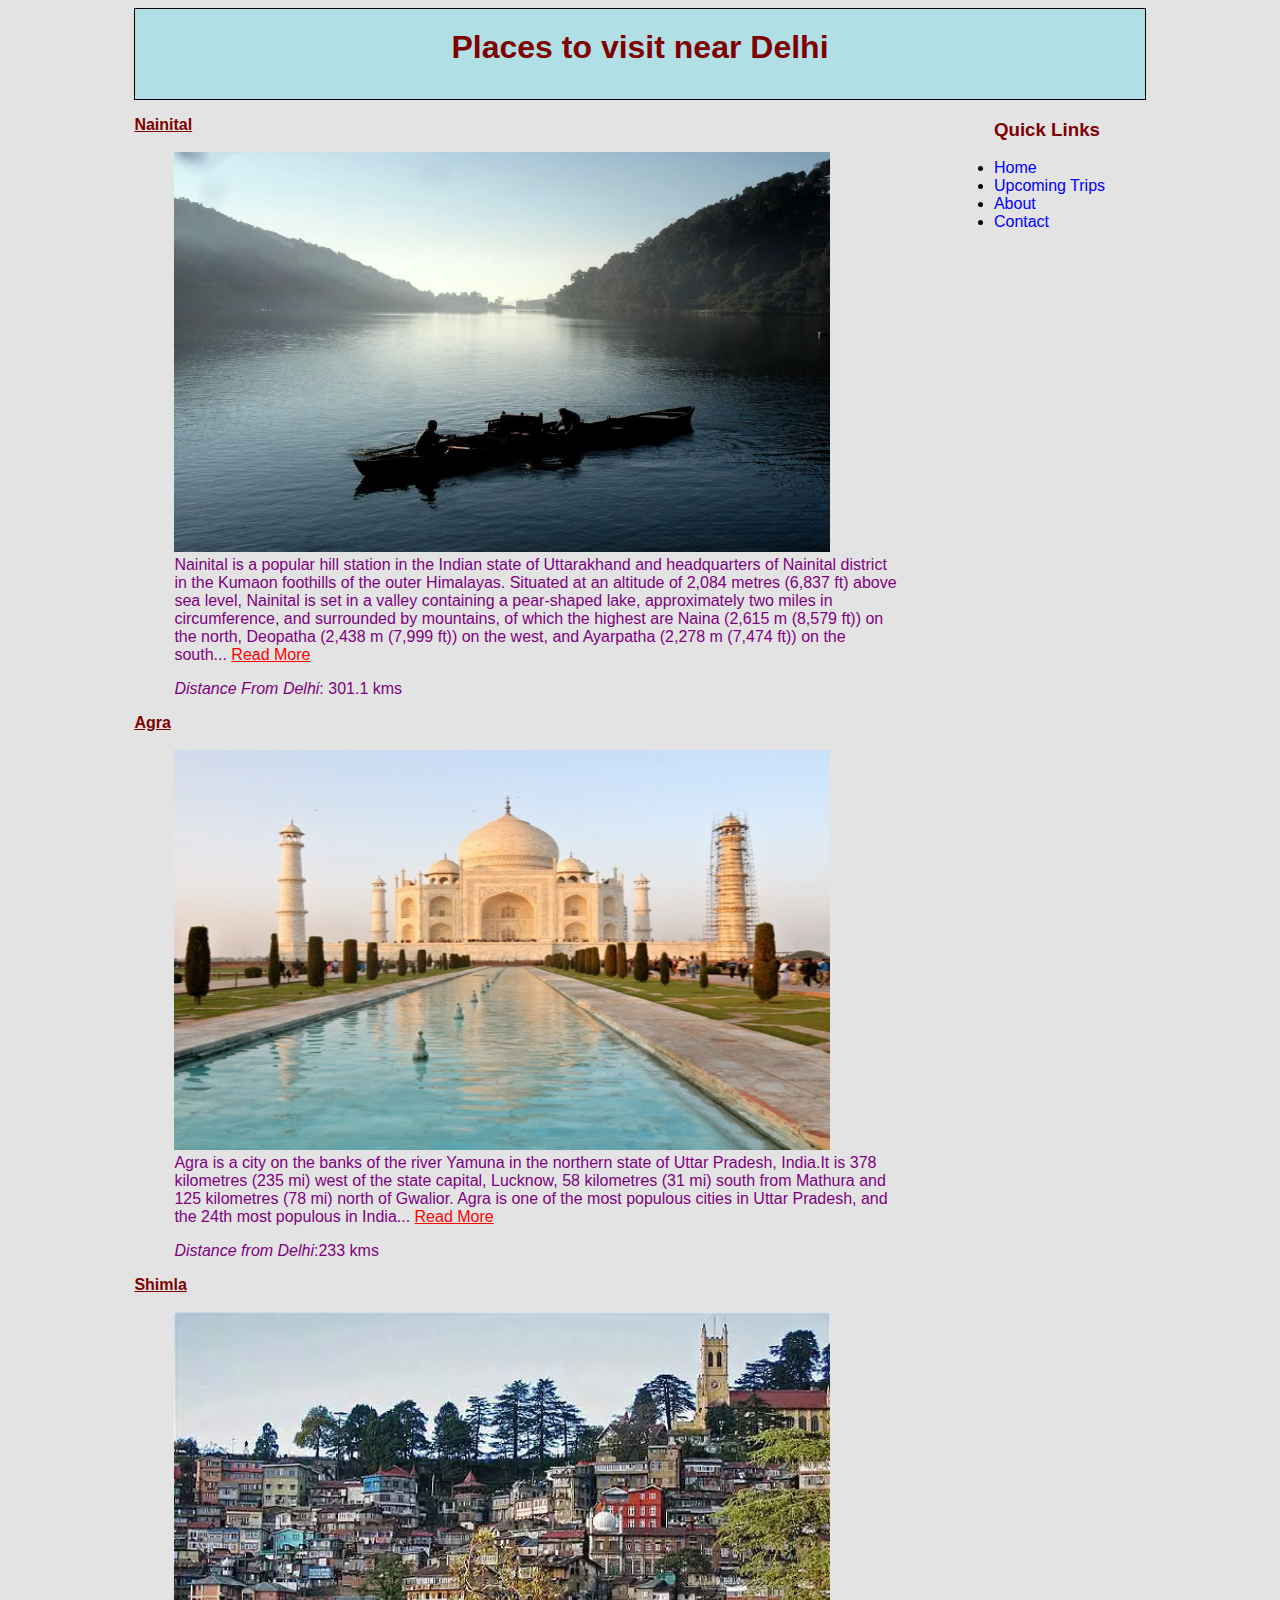
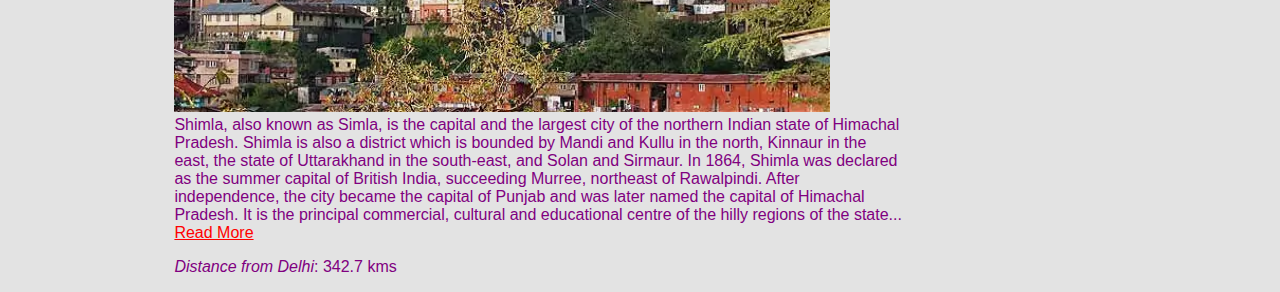
<file: index.html>
<!DOCTYPE html>
<html lang="en">
<head>
	<meta charset="utf-8">
	<title>Your Travel Guide</title>
	<link rel="stylesheet" type="text/css" href="CSS/style.css">
</head>
<body>
	<div class="wrap">
		<h1>Places to visit near Delhi</h1>
		<div class="content">
			<dl>
				<dt><strong> <a href="https://en.wikipedia.org/wiki/Nainital" target="_blank" class="Places">Nainital</a> </strong></dt>
				<dd>
					<br>
					<img src="imgs/nainital.jpg" alt="Nainital In the Morning">
					<br>
					Nainital is a popular hill station in the Indian state of Uttarakhand and headquarters of Nainital district in the Kumaon foothills of the outer Himalayas. Situated at an altitude of 2,084 metres (6,837 ft) above sea level, Nainital is set in a valley containing a pear-shaped lake, approximately two miles in circumference, and surrounded by mountains, of which the highest are Naina (2,615 m (8,579 ft)) on the north, Deopatha (2,438 m (7,999 ft)) on the west, and Ayarpatha (2,278 m (7,474 ft)) on the south...
					<a href="https://en.wikipedia.org/wiki/Nainital" target="_blank">Read More</a>
					<br>
					<p><i>Distance From Delhi</i>: 301.1 kms</p>
				</dd>
				<dt><strong><a href="https://en.wikipedia.org/wiki/Agra" target="_blank" class="Places">Agra</a> </strong></dt>
				<dd>
					<br>
					<img src="imgs/tajmahal.jpg" alt="Taj Mahal">
					<br>
					Agra is a city on the banks of the river Yamuna in the northern state of Uttar Pradesh, India.It is 378 kilometres (235 mi) west of the state capital, Lucknow, 58 kilometres (31 mi) south from Mathura and 125 kilometres (78 mi) north of Gwalior. Agra is one of the most populous cities in Uttar Pradesh, and the 24th most populous in India...
					<a href="https://en.wikipedia.org/wiki/Agra" target="_blank">Read More</a>
					<br>
					<p><i>Distance from Delhi</i>:233  kms</p>
				</dd>
				<dt><strong><a href="https://en.wikipedia.org/wiki/Shimla" target="_blank" class="Places">Shimla</a> </strong></dt>
				<dd>
					<br>
					<img src="imgs/shimla.jpg" alt="shimla">
					<br>
					Shimla, also known as Simla, is the capital and the largest city of the northern Indian state of Himachal Pradesh. Shimla is also a district which is bounded by Mandi and Kullu in the north, Kinnaur in the east, the state of Uttarakhand in the south-east, and Solan and Sirmaur. In 1864, Shimla was declared as the summer capital of British India, succeeding Murree, northeast of Rawalpindi. After independence, the city became the capital of Punjab and was later named the capital of Himachal Pradesh. It is the principal commercial, cultural and educational centre of the hilly regions of the state...
					<a href="https://en.wikipedia.org/wiki/Shimla" target="_blank">Read More</a>
					<br>
					<p><i>Distance from Delhi</i>: 342.7 kms</p>
				</dd>
			</dl>
		</div>

		<aside>

				<h3>Quick Links</h3>
				<ul>
					<li>
						<a href="index.html" target="_blank">Home</a> 
					</li>
					<li>
						<a href="upcoming.html" target="_blank">Upcoming Trips</a> 
					</li>
					<li>
						<a href="about.html" target="_blank">About</a> 
					</li>
					<li>
						<a href="contact.html" target="_blank">Contact</a> 
					</li>
				</ul>
		</aside>
	</div>
</body>
</html>
</file>
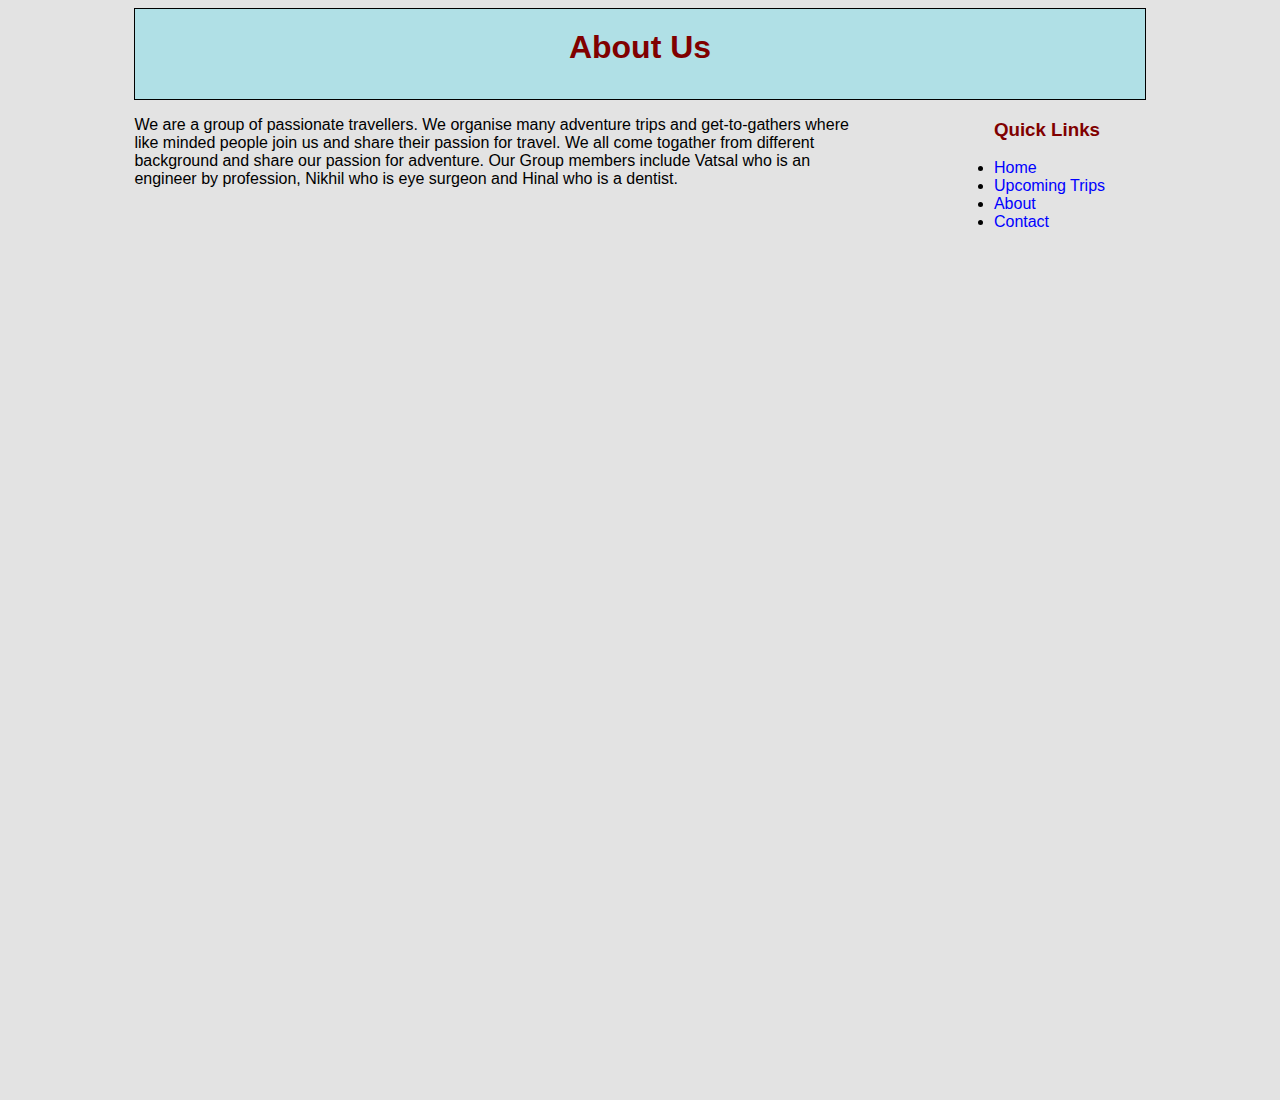
<file: about.html>
<!DOCTYPE html>
<html>
<head>
	<title>About Us</title>
	<link rel="stylesheet" type="text/css" href="CSS/style.css">
</head>
<body>
	<div class="wrap">
		<h1>About Us</h1>
		<div class="content">
			<p>
				We are a group of passionate travellers. We organise many adventure trips and get-to-gathers where like minded people join us and share their passion for travel. We all come togather from different background and share our passion for adventure. Our Group members include Vatsal who is an engineer by profession, Nikhil who is eye surgeon and Hinal who is a dentist.
			</p>
		</div>
		<aside>
				<h3>Quick Links</h3>
				<ul>
					<li>
						<a href="index.html" target="_blank">Home</a> 
					</li>
					<li>
						<a href="upcoming.html" target="_blank">Upcoming Trips</a> 
					</li>
					<li>
						<a href="about.html" target="_blank">About</a> 
					</li>
					<li>
						<a href="contact.html" target="_blank">Contact</a> 
					</li>
				</ul>
		</aside>
	</div>
</body>
</html>
</file>
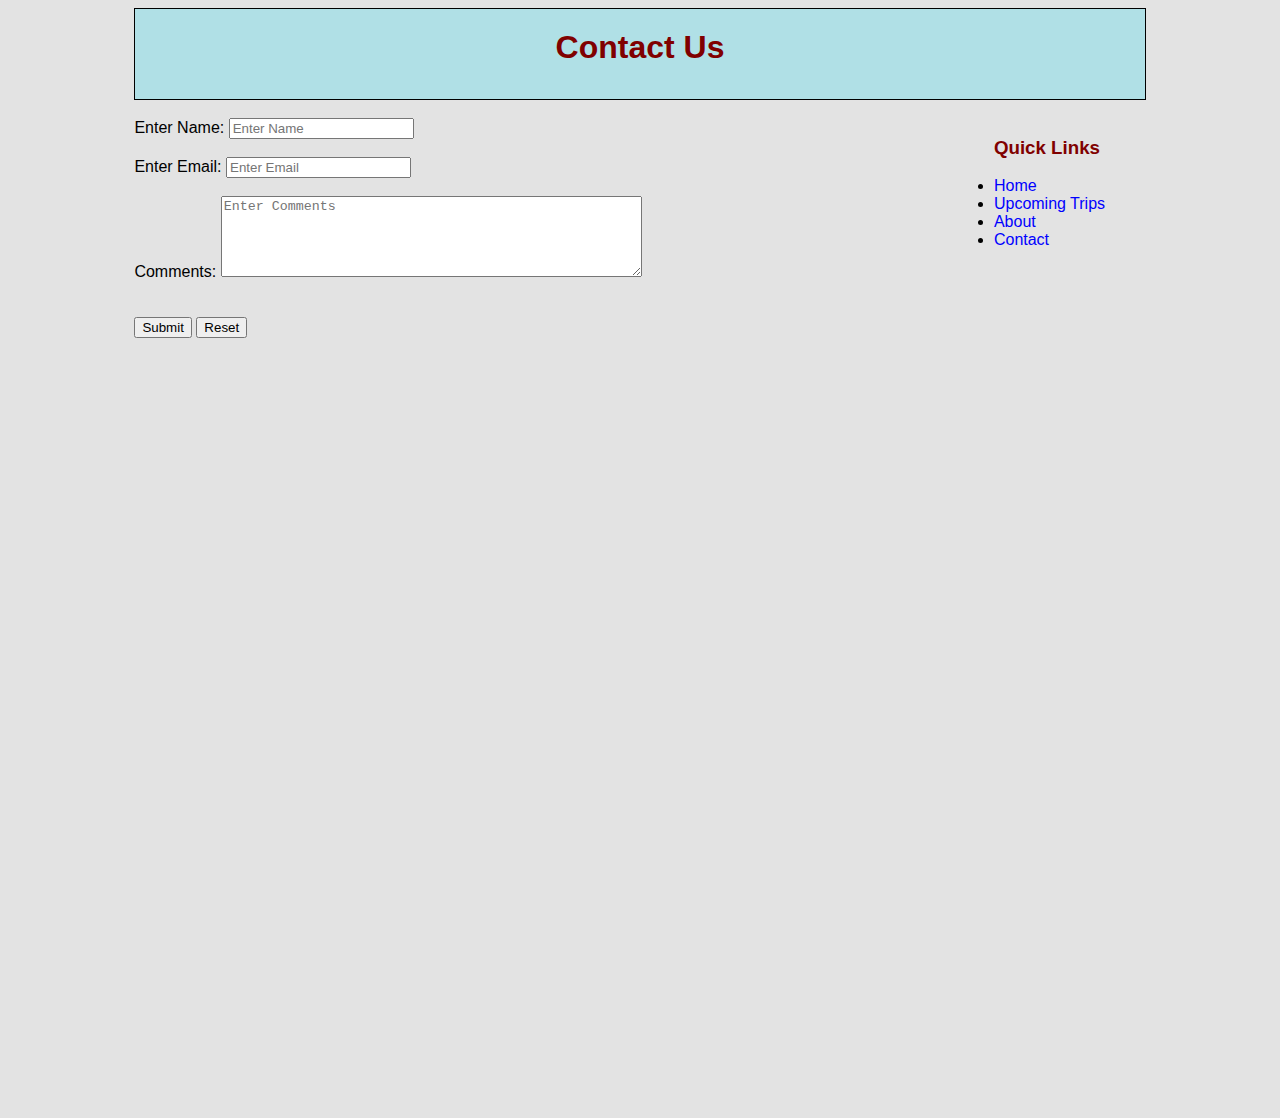
<file: contact.html>
<!DOCTYPE html>
<html>
<head>
	<title>Contact Us</title>
	<link rel="stylesheet" type="text/css" href="CSS/style.css">
	<style type="text/css">
		#button{
			padding-left: =15px;
		}
	</style>
</head>
<body>
	<div class="wrap">
		<h1>Contact Us</h1>
		<br>
		<div class="content">
			<form>
				Enter Name:
				<input type="text" name="name" placeholder="Enter Name"><br><br>

				Enter Email:
				<input type="Email" name="mailId" placeholder="Enter Email"><br><br>


				Comments:
				<textarea name="TextBox" placeholder="Enter Comments" cols="50" rows="5"></textarea><br><br><br>
				<input type="submit" name="submit">
				<input type="reset" name="reset" id="button">
			</form>
		</div>
		<aside>
				<h3>Quick Links</h3>
				<ul>
					<li>
						<a href="index.html" target="_blank">Home</a> 
					</li>
					<li>
						<a href="upcoming.html" target="_blank">Upcoming Trips</a> 
					</li>
					<li>
						<a href="about.html" target="_blank">About</a> 
					</li>
					<li>
						<a href="contact.html" target="_blank">Contact</a> 
					</li>
				</ul>
		</aside>
	</div>
</body>
</html>
</file>
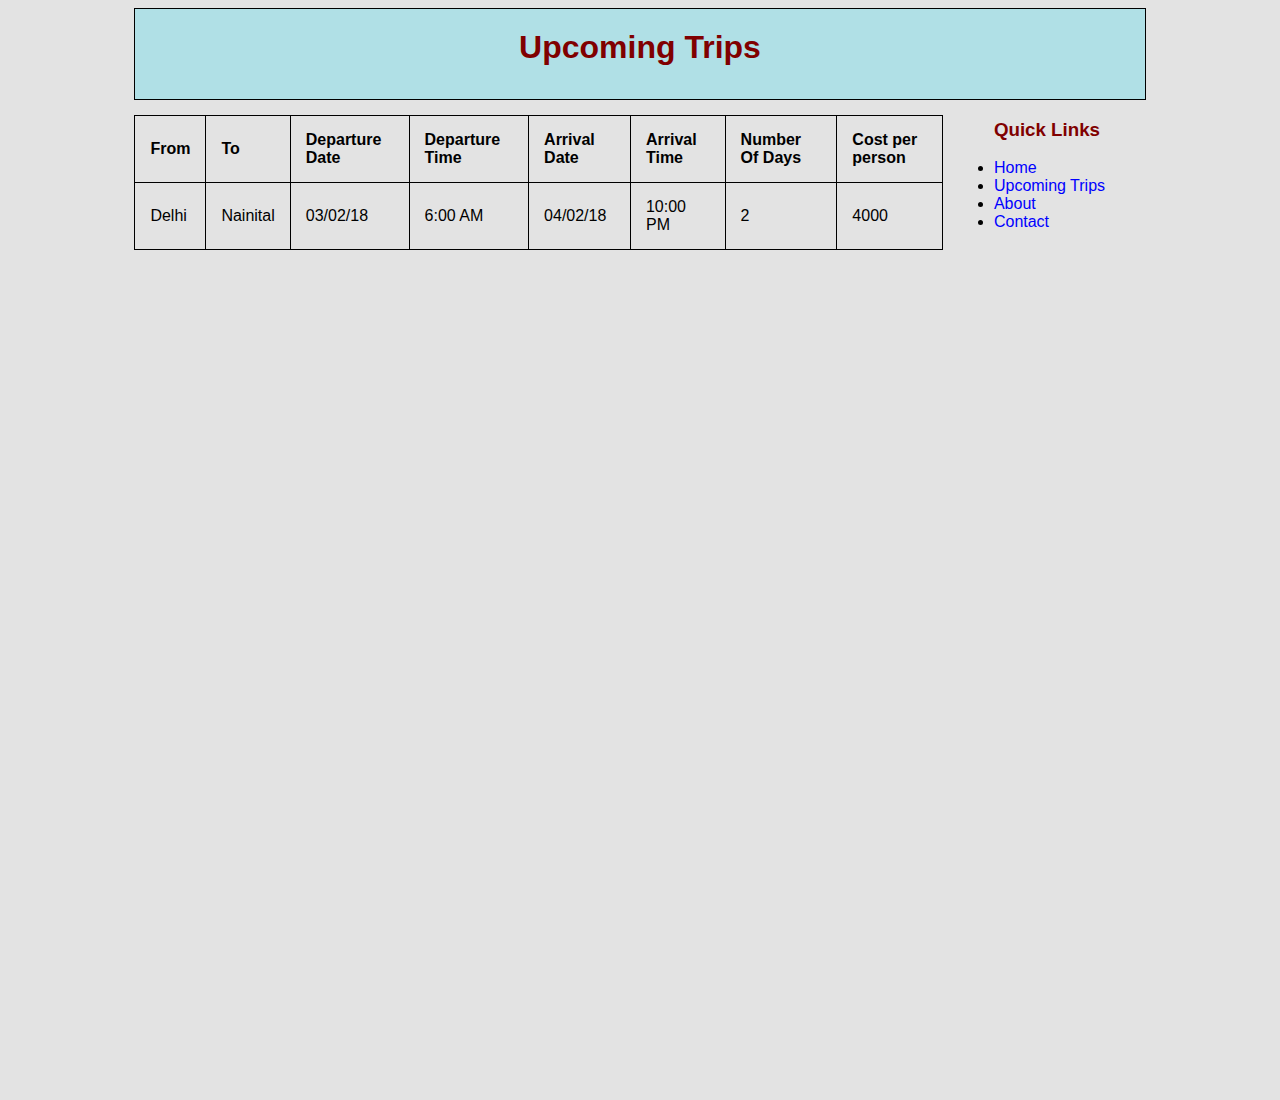
<file: upcoming.html>
<!DOCTYPE html>
<html>
<head>
	<title>Upcoming Trips</title>
	<link rel="stylesheet" type="text/css" href="CSS/style.css">
	<style type="text/css">
		table{
			margin-top: 15px;
		}
	</style>
</head>
<body>
	<div class="wrap">
		<h1>
			Upcoming Trips
		</h1>
		
		<div class="content">
			<table style="width:100%">
				<tr>
					<th>From<thd>
					<th>To</th>
					<th>Departure Date</th>
					<th>Departure Time</th>
					<th>Arrival Date</th>
					<th>Arrival Time</th>
					<th>Number Of Days</th>
					<th>Cost per person</th>
				</tr>
				<tr>
					<td>Delhi</td>
					<td>Nainital</td>
					<td>03/02/18</td>
					<td>6:00 AM</td>
					<td>04/02/18</td>
					<td>10:00 PM</td>
					<td>2</td>
					<td>4000</td>
				</tr>
			</table>
		</div>
		<aside>

				<h3>Quick Links</h3>
				<ul>
					<li>
						<a href="index.html" target="_blank">Home</a> 
					</li>
					<li>
						<a href="upcoming.html" target="_blank">Upcoming Trips</a> 
					</li>
					<li>
						<a href="about.html" target="_blank">About</a> 
					</li>
					<li>
						<a href="contact.html" target="_blank">Contact</a> 
					</li>
				</ul>
		</aside>
	</div>
</body>
</html>
</file>
<file: CSS/style.css>
body{
	background-color: #e3e3e3;
}
.wrap{
	font-family: sans-serif;
	width: 80%;
	margin:auto;
	min-width: 600px;
}
.content{
	float: left;
	/*background-color: red;*/
	width: 80%;
}
a{
	color: red;
}
dt{
	color: maroon;
}
dd{
	color: purple;
/*	width: 600px;
*/}
.Places{
	color: maroon;
}
h1{
	color:  maroon;
	background-color: powderblue;
	height: 70px;
	text-align: center;
	padding-top: 20px;
	margin:auto;
	border: 1px black solid;
}
img{
	width: 90%;
	height: 400px;
}
aside{
	float: right;
	width: 15%;
/*	background-color: coral;
*/	text-align: left;
	height: 1000px;
}
h3{
	/*margin-top: 0px;*/
	color: maroon;
}
aside ul{
	
	padding-left: 0;
}
aside a{
	text-decoration: none;
	color:blue;
}
p{
	width: 90%;
}
table, th, td {
    border: 1px solid black;
    border-collapse: collapse;
}
th, td {
    padding: 15px;
}
th {
    text-align: left;
}
dd{
	width: 90%;
}
</file>
